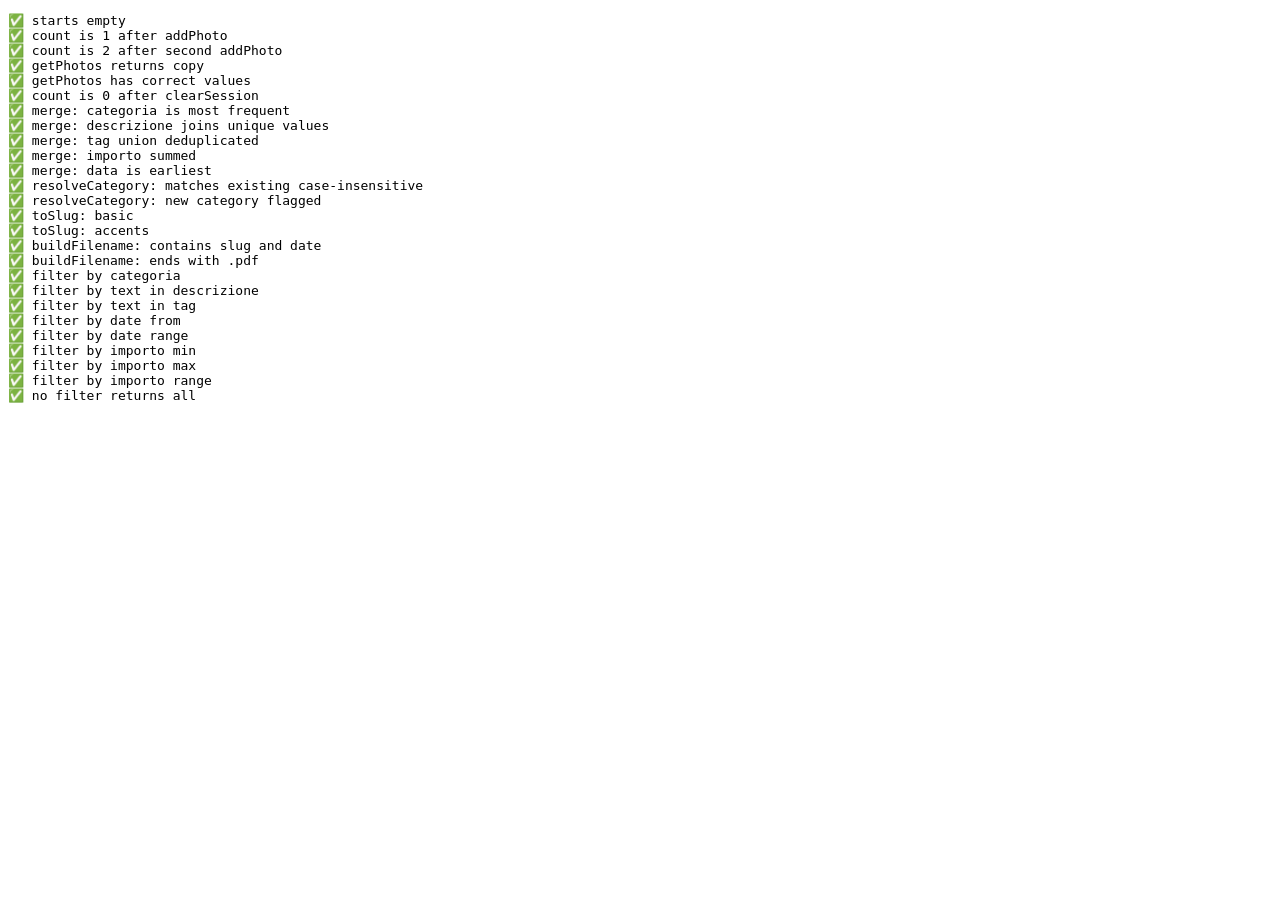
<file: tests/test.html>
<!DOCTYPE html>
<html>
<head><title>Tests</title></head>
<body>
<pre id="output"></pre>
<script src="../js/session.js"></script>
<script src="../js/metadata.js"></script>
<script src="../js/search.js"></script>
<script>
const results = [];

function assert(desc, condition) {
  results.push((condition ? '✅' : '❌') + ' ' + desc);
}

// session.js tests
clearSession();
assert('starts empty', photoCount() === 0);
addPhoto('[data-uri]');
assert('count is 1 after addPhoto', photoCount() === 1);
addPhoto('[data-uri]');
assert('count is 2 after second addPhoto', photoCount() === 2);
assert('getPhotos returns copy', getPhotos() !== getPhotos());
assert('getPhotos has correct values', getPhotos()[0] === '[data-uri]');
clearSession();
assert('count is 0 after clearSession', photoCount() === 0);

// metadata.js tests
const fakeResults = [
  { metadata: { categoria: 'Scontrini', descrizione: 'Caldaia Baxi', tag: ['garanzia', 'caldaia'], importo: '1200.00', data: '2026-03-22' }, error: null },
  { metadata: { categoria: 'Scontrini', descrizione: 'Installazione', tag: ['caldaia', 'idraulico'], importo: '200.00', data: '2026-03-21' }, error: null },
  { metadata: null, error: 'Gemini failed' },
];
const merged = mergeMetadata(fakeResults);
assert('merge: categoria is most frequent', merged.categoria === 'Scontrini');
assert('merge: descrizione joins unique values', merged.descrizione === 'Caldaia Baxi, Installazione');
assert('merge: tag union deduplicated', merged.tag.length === 3 && merged.tag.includes('caldaia'));
assert('merge: importo summed', merged.importo === '1400.00');
assert('merge: data is earliest', merged.data === '2026-03-21');

const { resolved, isNew } = resolveCategory('scontrini', ['Scontrini', 'Ricette']);
assert('resolveCategory: matches existing case-insensitive', resolved === 'Scontrini' && !isNew);
const { resolved: r2, isNew: n2 } = resolveCategory('Garanzie', ['Scontrini', 'Ricette']);
assert('resolveCategory: new category flagged', r2 === 'Garanzie' && n2 === true);

assert('toSlug: basic', toSlug('Caldaia Baxi ECO5') === 'caldaia-baxi-eco5');
assert('toSlug: accents', toSlug('Ricevuta caffè') === 'ricevuta-caffe');

// index-store / buildFilename tests (metadata.js already loaded)
assert('buildFilename: contains slug and date', buildFilename({ descrizione: 'Caldaia Baxi', data: '2026-03-22' }).startsWith('caldaia-baxi_20260322'));
assert('buildFilename: ends with .pdf', buildFilename({ descrizione: 'test', data: '2026-03-22' }).endsWith('.pdf'));

// search.js tests
const testEntries = [
  { id: '1', data: '2026-03-22', categoria: 'Scontrini', descrizione: 'Caldaia Baxi', tag: ['garanzia'], importo: '1200', drive_file_id: 'a', drive_url: '#' },
  { id: '2', data: '2026-02-10', categoria: 'Ricette', descrizione: 'Ricetta medica', tag: ['dottore'], importo: '', drive_file_id: 'b', drive_url: '#' },
  { id: '3', data: '2026-01-05', categoria: 'Analisi', descrizione: 'Esami sangue', tag: ['sangue', 'laboratorio'], importo: '45', drive_file_id: 'c', drive_url: '#' },
];
const noFilter = { text: '', cat: '', from: '', to: '', importoMin: '', importoMax: '' };
assert('filter by categoria', filterEntries(testEntries, { ...noFilter, cat: 'Ricette' }).length === 1);
assert('filter by text in descrizione', filterEntries(testEntries, { ...noFilter, text: 'caldaia' }).length === 1);
assert('filter by text in tag', filterEntries(testEntries, { ...noFilter, text: 'sangue' }).length === 1);
assert('filter by date from', filterEntries(testEntries, { ...noFilter, from: '2026-02-01' }).length === 2);
assert('filter by date range', filterEntries(testEntries, { ...noFilter, from: '2026-01-01', to: '2026-01-31' }).length === 1);
assert('filter by importo min', filterEntries(testEntries, { ...noFilter, importoMin: '100' }).length === 1);
assert('filter by importo max', filterEntries(testEntries, { ...noFilter, importoMax: '50' }).length === 2);
assert('filter by importo range', filterEntries(testEntries, { ...noFilter, importoMin: '40', importoMax: '50' }).length === 1);
assert('no filter returns all', filterEntries(testEntries, noFilter).length === 3);

document.getElementById('output').textContent = results.join('\n');
</script>
</body>
</html>
</file>
